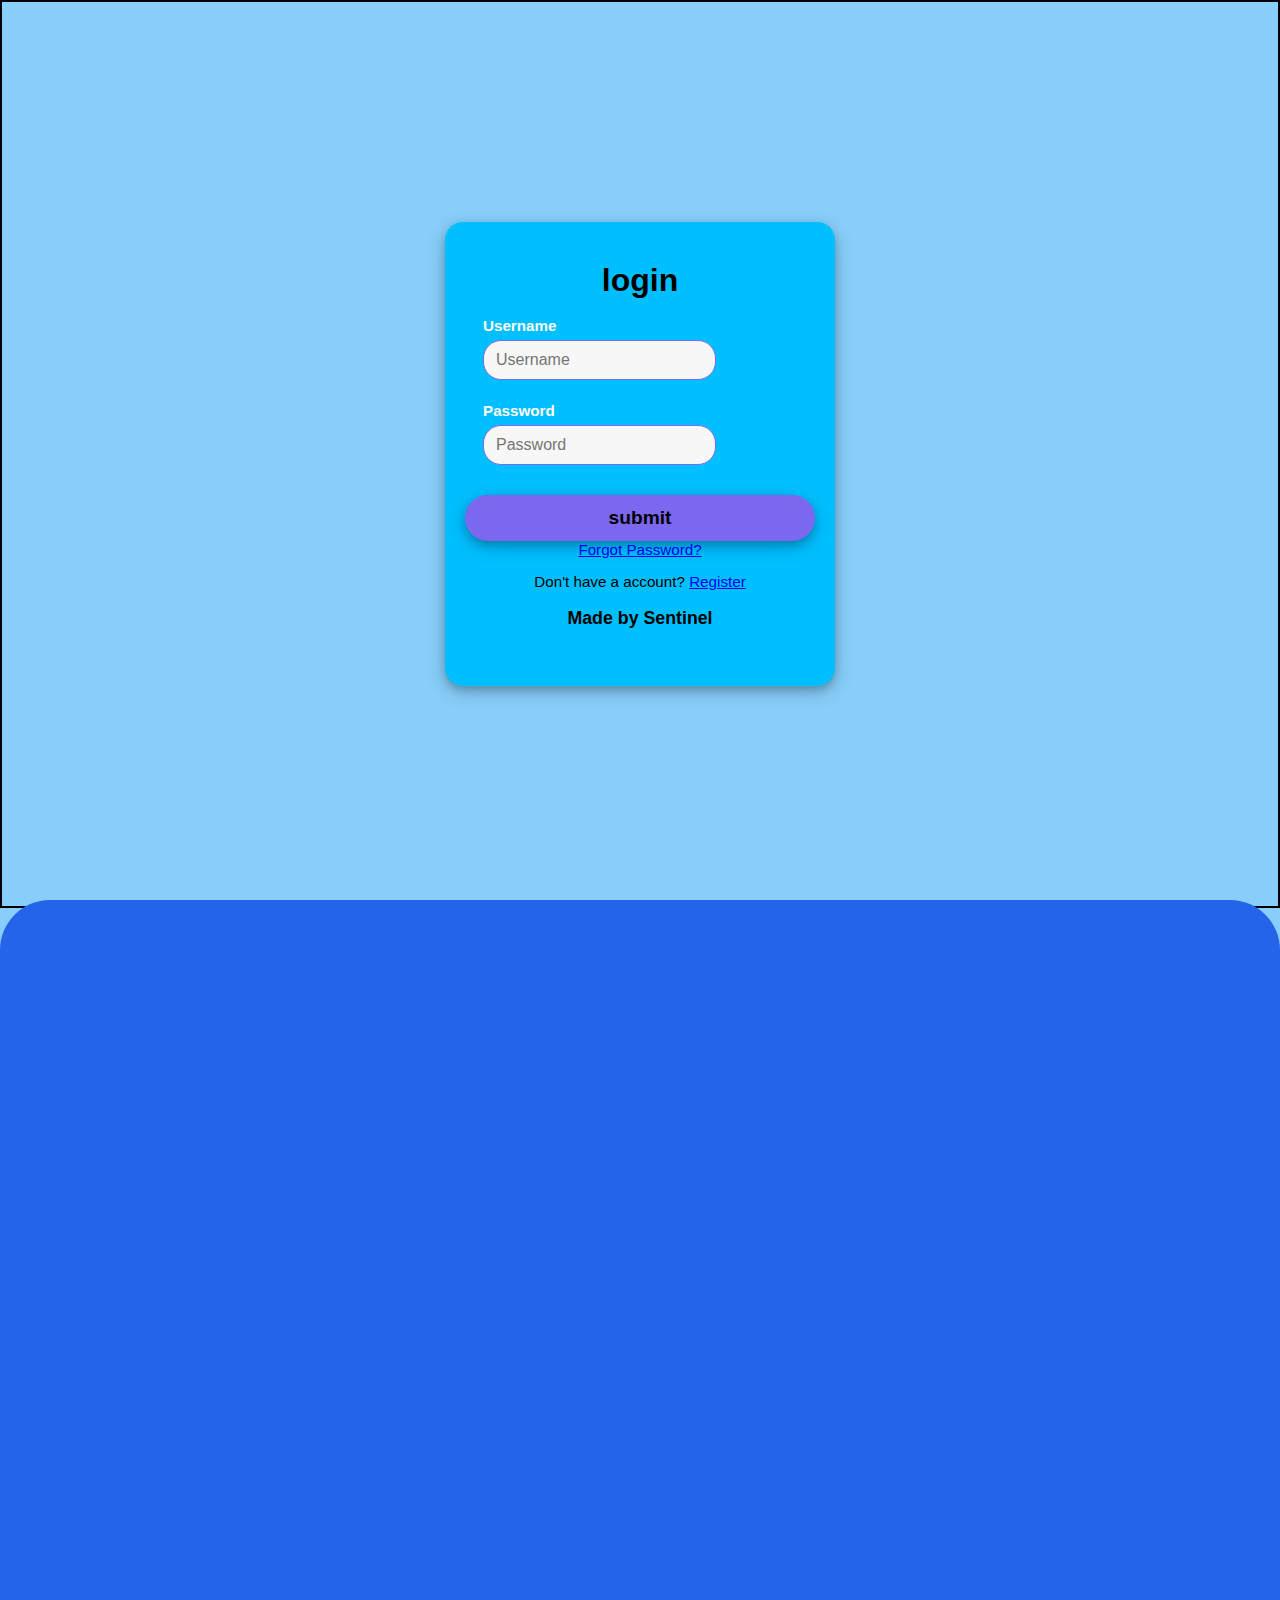
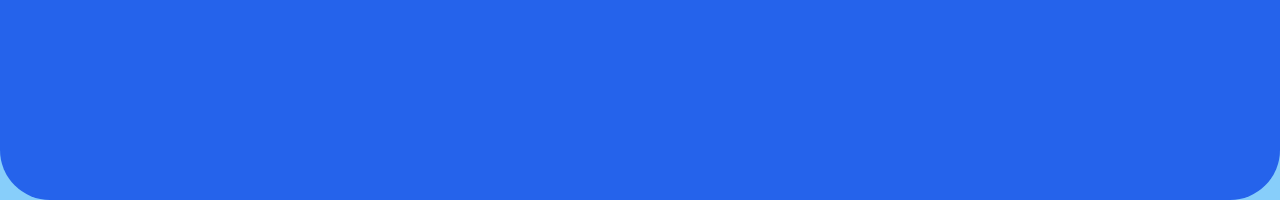
<file: index.html>
<!DOCTYPE html>
<html lang="en">
<head>
    <meta charset="UTF-8">
    <meta name="viewport" content="width=device-width, initial-scale=1.0">
    <link rel="stylesheet" href="style.css">
    <title>Document</title>
</head>
<body>
    <div class="login-container">
        <h2>login</h2>
        <form action="login.php" method="post">
          <div class="input-group">
            <label for="username">Username</label>
            <input type="text" id="username" name="username" placeholder="Username" required autocomplete="username">  
          </div>
          <div class="input-group">
             <label for="password">Password</label>
                 <input type="text" id="passoword" name="password" placeholder="Password" autocomplete="current-password">      
          </div>
            <button type="submit" class="login-btn">submit</button>
            <div class="liquid-fill"></div>
        </form>
        <a href="forgot-password.html" class="forgot-link">Forgot Password?</a>
        <p>Don't have a account? <a href="sign-up.html">Register</a></p>
        <h3><b>Made by Sentinel</b></h3>
        </div>
    
</body>
</html>
</file>
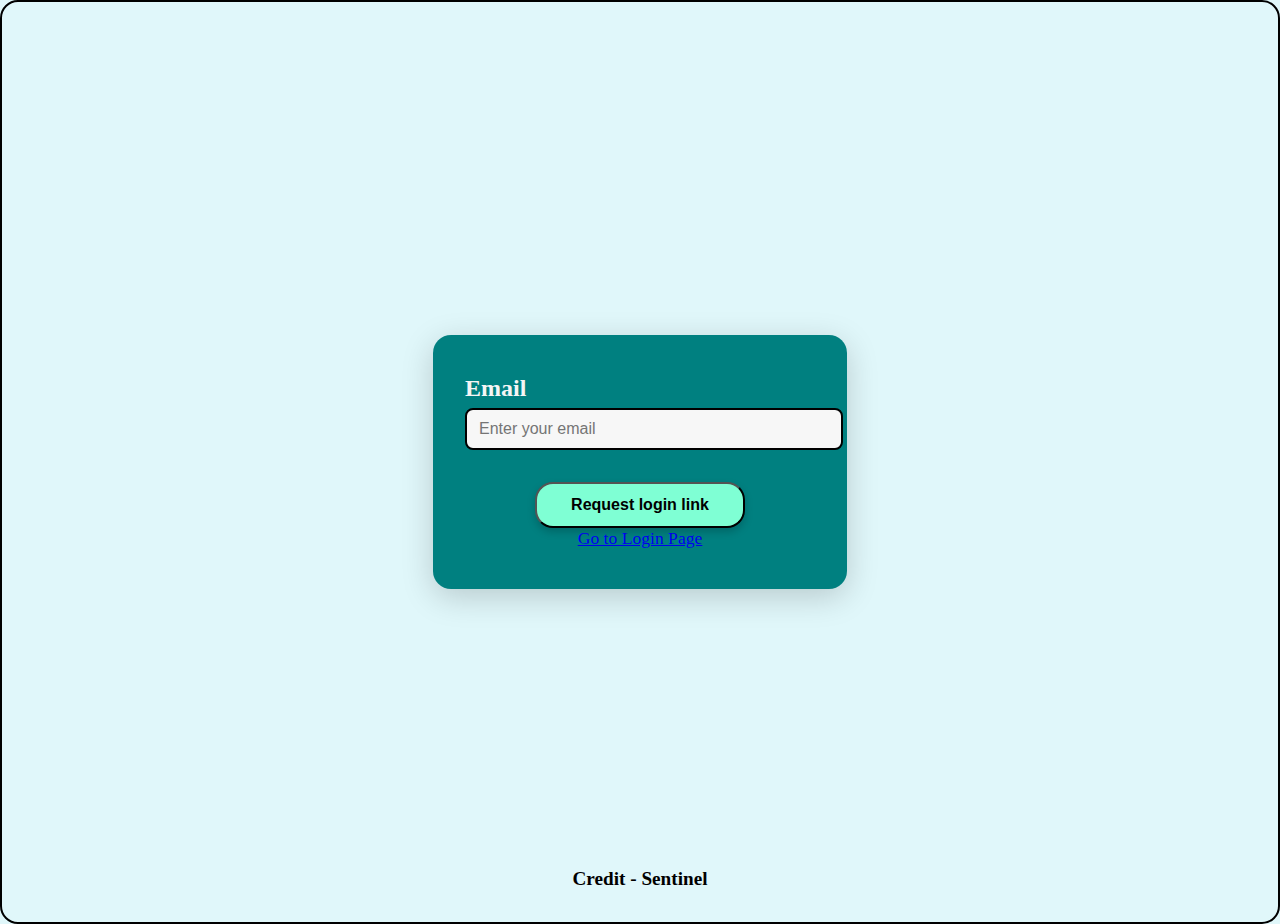
<file: forgot-password.html>
<!DOCTYPE html>
<html lang="en">
<head>
    <meta charset="UTF-8">
    <meta name="viewport" content="width=device-width, initial-scale=1.0">
    <title>Document</title>
     <style>
         body{
           background-color: #e0f7fa;
           min-height: 100vh;
           border-radius: 18px;
           padding: 10px 12px;
           font-size: 1.1rem;
           font-family: 'Times New Roman', Times, serif;
           align-items: center;
           justify-content: center;
           display: flex;
           border: 2px solid black;
           margin: 0;

         }  
         .forgot-container{
            background-color: teal;
            align-items: center;
            padding: 40px 32px;
            border-radius: 18px;
            box-shadow: 0 8px 32px rgba(0,0,0,0.18);
            text-align: center;
            width: 100%;
            max-width: 350px;
         }
         .input-group2{
            margin-bottom: 18px;
            text-align: left;
         }
         label{
            display: block;
            margin-bottom: 6px;
            font-weight: 600;
            font-size: 1.5rem;
            color: whitesmoke;
         }
         .login-btn{
            border-radius: 18px;
            font-size: 1rem;
            margin-top: 10px;
            box-shadow: 0 4px 8px 0 rgba(0 0, 0, 0.2);
            transition: all 0.3s ease-in-out;
            font-weight: 600;
            width: 60%;
            padding: 12px;
            background-color: aquamarine;

         }
         .login-btn:hover{
            transform: translateY(-2px);
            box-shadow: 0 8px 16px 0 rgba(0,0,0,0.3);
            background-color: lightgreen;
            cursor: pointer;
            color: blanchedalmond;
         }
            input[type="email"]{
                width: 100%;
                padding: 10px 12px;
                border: 2px solid black;
                border-radius: 8px;
                font-size: 1rem;
                background: #f7f7f7;
                transition: border 0.3s;
                margin-bottom: 4px;
         }
         .text{
            color: black;
            position: absolute;
            bottom: 10px;
            font-size: 1.2rem;
            font-weight: 600;
            align-items: baseline;
         }
</style>
</head>
<body>
    <div class="forgot-container">
     <form action="index.html" method="post">
     <div class="input-group2"> 
       <label for="Email0">Email</label>
           <input type="email" id="Email0" name="Email0" placeholder="Enter your email" required autocomplete="email">
     </div>
     <button type="reset" class="login-btn">Request login link</button>
     </form>
     <a href="index.html">Go to Login Page</a>
    </div>
    <div class="text">Credit - Sentinel</div>
    
</body>
</html>
</file>
<file: style.css>
body{
    background-color: lightskyblue;
    margin: 0%;
    padding: 2px;
    border: 2px solid black;
    display: flex;
    align-items: center;
    justify-content: center;
    min-height: 100vh;
    font-family: Arial, Helvetica, sans-serif;
    font-size: 20px;  
}
.login-container{
    background-color:deepskyblue;
    align-content: center;
    padding: 40px 20px;
    border-radius: 18px;
    box-shadow: 0 4px 8px 0 rgba(0, 0, 0, 0.2), 0 6px 20px 0 rgba(0, 0, 0, 0.19);  
    width: 100%;
    max-width: 350px;
    text-align: center;
}
h2{
    margin: auto;
    font-size: 2rem;
    font-weight: 700px;
    color: black;
}
.input-group{
    text-align: left;
    margin: 18px;
}
.login-btn{
    width: 100%;
    padding: 12px;
    background-color: mediumslateblue;
    border: none;
    border-radius: 1px;
    font-size: 1.2rem;
    cursor: pointer;
    font-weight: 700;
    box-shadow: 0 4px 8px 0 rgba(0, 0, 0, 0.2), 0 6px 20px 0 rgba(0, 0, 0, 0.19);
    transition: all 0.3s ease;
    margin-top: 8px;
    border-radius: 24px;
}
.liquid-fill {
    position: absolute;
    bottom: -100%;
    left: 0;
    width: 100%;
    height: 100%;
    background-color: #2563eb;
    border-radius: 50px;
    transition: bottom 0.5s ease;
    z-index: 0;
}
.login-btn:hover{
    background-color:purple;
    color: #fff;
    transform: translateY(-2px);
    box-shadow: 0 5px 15px rgba(37, 99, 235, 0.5 mediumslateblue);
}
.login-btn:hover .liquid-fill{
    bottom: 0;
}    
.login-container{
    margin: 18px;
    font-size: 0.95rem;
    color: black;
}
label {
      display: block;
      margin-bottom: 6px;
      color: snow;
      font-weight: 600;
} 
@keyframes bounce {
    from {
        transform: translateY(0);
    }
    to {
        transform: translateY(-5px);
    }
}
.login-btn:hover .icon {
    animation: bounce 0.6s ease infinite alternate;
}
.btn-text, .icon {
    position: relative;
    z-index: 2;
    transition: transform 0.3s ease, color 0.3s ease;
}         
input[type="text"] ,input[type="username"], input[type="password"] {
    border-radius: 18px; 
    padding: 10px 12px;
    border: 1.5px solid mediumslateblue;
    font-size: 1rem;
    background: #f7f7f7;
    transition: border 0.3s;
    margin-bottom: 4px;
}
</file>
